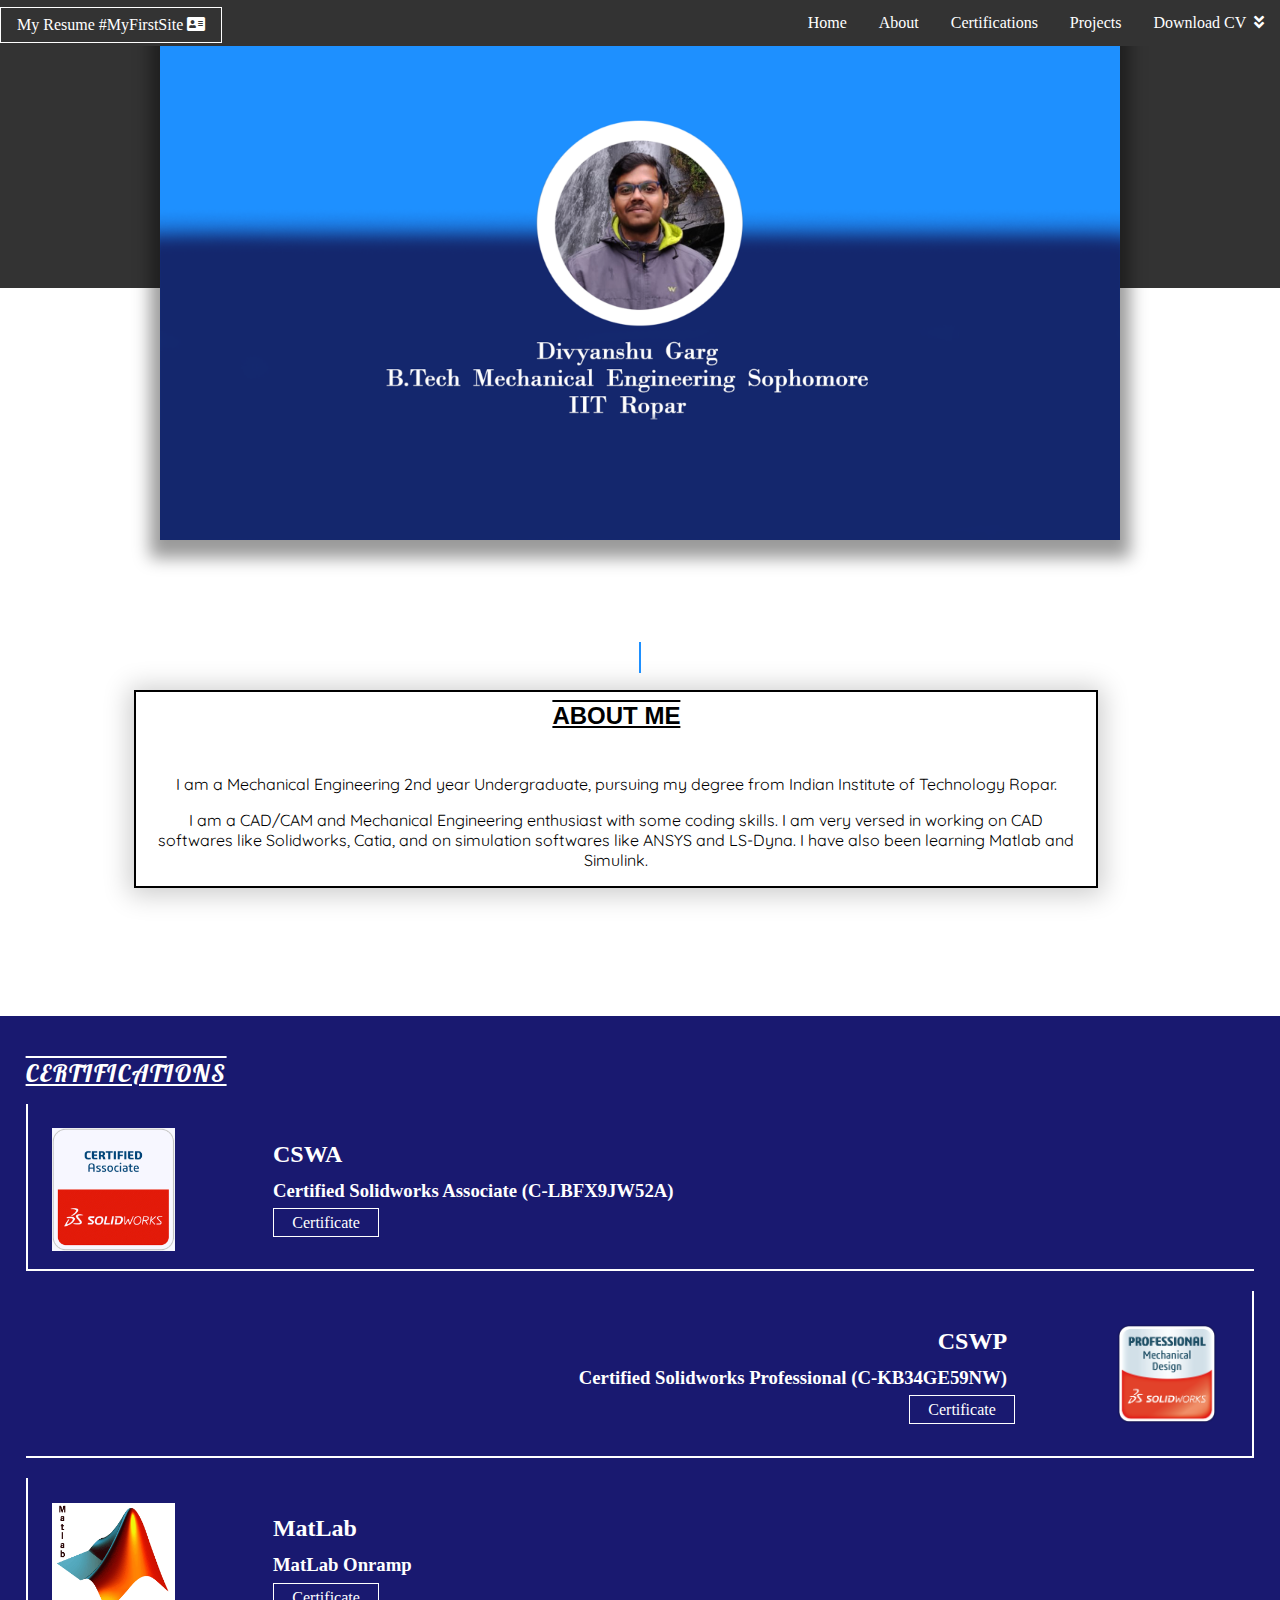
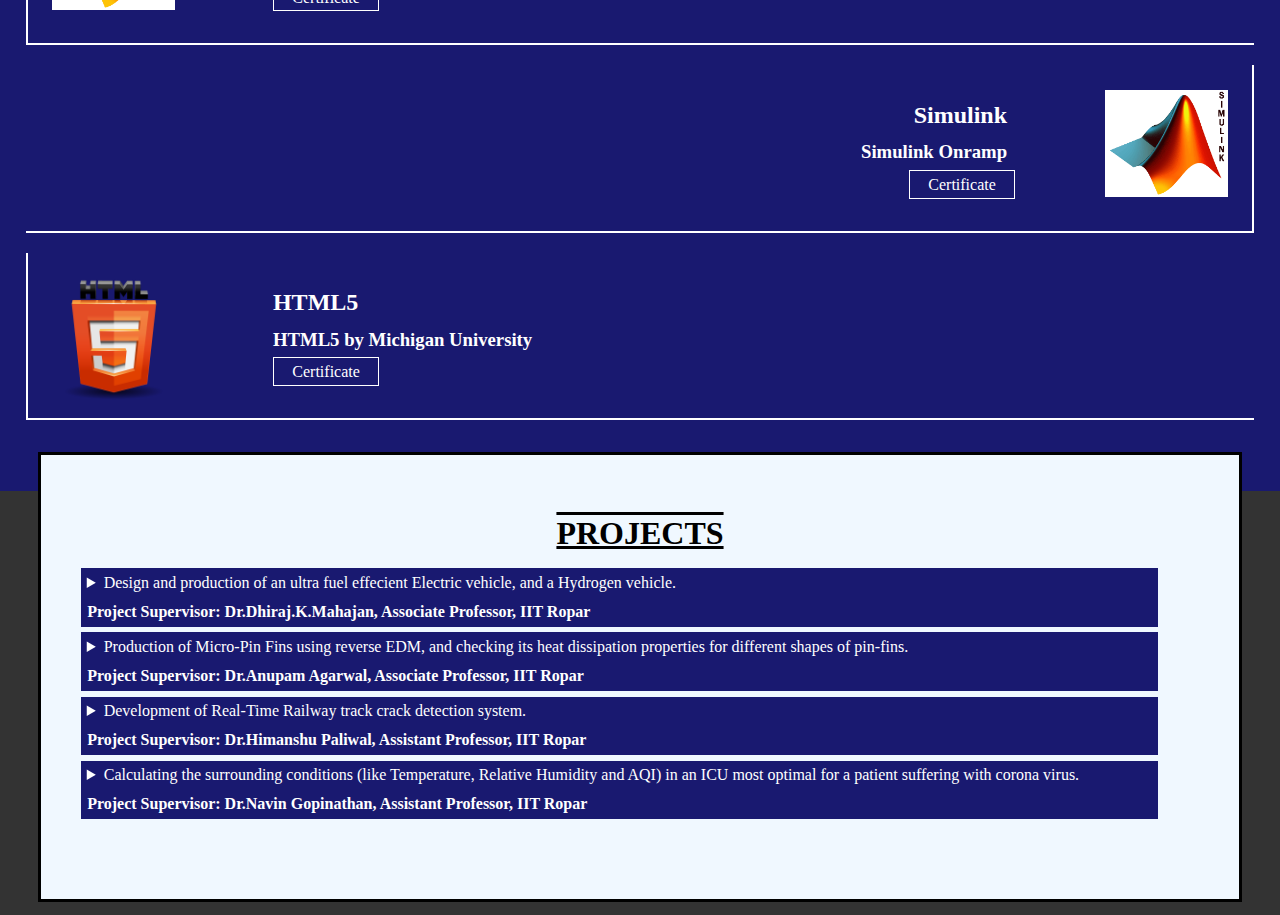
<file: index.html>
<!DOCTYPE html>
<html lang="en">
<head>
    <meta charset="UTF-8">
    <meta name="description" content="Resume - 1st Site">
    <meta name="author" content="Divyanshu Garg">
    <meta name="viewport" content="width=device-width, initial-scale=1.0">
    <title>Divyanshu Garg</title>
    <link rel="shortcut icon" type="image/x-icon" href="images/favicon.jpg" />
    <link rel="stylesheet" href="css/style.css" />
    <link rel="stylesheet" href="css/all.css">
</head>
<body>
<header id="header">
    <div class="wrapper">
        <nav>
            <a id="mobile-bar">My Resume #MyFirstSite</a>
            <ul id="top-bar">
                <li class="site1">My Resume #MyFirstSite  <i class="fas fa-address-card"></i></li>
                <li class="top-list resume"><a href="https://drive.google.com/file/d/1A3YeNUTTxXKpdzi5aWbBLXgSt4nu5dFq/view?usp=sharing">Download CV &nbsp;<i class="fas fa-angle-double-down"></i></a></li>
                <li class="top-list"><a href="#Project">Projects</a></li>
                <li class="top-list"><a href="#certification">Certifications</a></li>
                <li class="top-list"><a href="#division-line">About</a></li>
                <li class="top-list"><a href="#header">Home</a></li>
            </ul>
        </nav>
    </div>
</header>

<section class="image-back">
    <div style="text-align: center;">
        <img class="my-image" src="images/final-pic.png" width="75%" alt="Image of Divyanshu Garg">
    </div>
</section>

<main>

    <section id="about-back">
        <span id="division-line"></span>
        <a name="about"></a>
        <div id="about-border">
        <div id="about-head">ABOUT ME</div><br/>
        <p class="about-text">
            I am a Mechanical Engineering 2nd year Undergraduate, pursuing my degree from Indian Institute of Technology Ropar.
        </p>
        <p class="about-text">
            I am a CAD/CAM and Mechanical Engineering enthusiast with some coding skills. I am very versed in working on CAD softwares
            like Solidworks, Catia, and on simulation softwares like ANSYS and LS-Dyna. I have also been learning Matlab and
            Simulink.
        </p>
        </div>
    </section>

    <section id="certification">
        <a name="certificate"></a>
        <h1 class="cert-head">CERTIFICATIONS</h1>

        <article class="left">
            <img src="images/cswa.png" class="left-img" alt="CSWA"/>
            <h2 class="head-left main-left">CSWA</h2>
            <h3 class="head-left">Certified Solidworks Associate (C-LBFX9JW52A)</h3>
            <a href="https://drive.google.com/file/d/0B2sH2aIwsimoWmlveEVheHVFWFJqaVZ2N3ZBSmZPU19tZTNN/view?usp=sharing" class=" head-left left-link">Certificate</a>
        </article>

        <article class="right">
            <img src="images/CSWP.png" class="right-img" alt="CSWP"/>
            <h2 class="head-right main-right">CSWP</h2>
            <h3 class="head-right nmain-right">Certified Solidworks Professional (C-KB34GE59NW)</h3>
            <a href="https://drive.google.com/open?id=1w89OGwOR5ibnlL08b_zWgqTRcwLWITnM" class=" head-right right-link">Certificate</a>
        </article>

        <article class="left">
            <img src="images/matlab1.png" class="left-img" alt="MatLab"/>
            <h2 class="head-left main-left">MatLab</h2>
            <h3 class="head-left">MatLab Onramp</h3>
            <a href="https://drive.google.com/open?id=1-UTJavQHpo70yQNZmb_ZlmZVlXBuUBKa" class=" head-left left-link">Certificate</a>
        </article>

        <article class="right">
            <img src="images/simulink.png" class="right-img" alt="Simulink"/>
            <h2 class="head-right main-right">Simulink</h2>
            <h3 class="head-right nmain-right">Simulink Onramp</h3>
            <a href="https://drive.google.com/open?id=1RkuJVIUovmENOxLQTXgUYso6rSnlc7pm" class=" head-right right-link">Certificate</a>
        </article>

        <article class="left">
            <img src="images/HTML5.png" class="left-img" alt="HTML5"/>
            <h2 class="head-left main-left">HTML5</h2>
            <h3 class="head-left">HTML5 by Michigan University</h3>
            <a href="https://drive.google.com/open?id=1cEPCujRzyL-CCUCkCmYzpD0S6M6GkzwB" class=" head-lrft left-link">Certificate</a>
        </article>

    </section>

    <section id="Project">
        <h1 class="project-head">PROJECTS</h1>
        <ul>
            <li>
                <details class="details-head">
                    <summary class="topic">Design and production of an ultra fuel effecient Electric vehicle, and a Hydrogen vehicle.</summary>
                    <p class="details">The project aims to develop a ultra fuel effecient electric vehicle prototype
                        and then converting that vehicle into a Hydrogen Fuel Cell powered vehicle. (This project was left in between because of the COVID-l9 pandemic)
                    </p>
                </details>
                <div class="instructor">Project Supervisor: Dr.Dhiraj.K.Mahajan, Associate Professor, IIT Ropar</div>
            </li>

            <li>
                <details class="details-head">
                    <summary class="topic">Production of Micro-Pin Fins using reverse EDM, and checking its heat dissipation properties for
                    different shapes of pin-fins.</summary>
                    <p class="details">The project aims to manufacture Micro-Pin Fins using Reverse EDM process, and check there
                        heat transfer properties for different shapes and sizes of the Pin-Fins.
                    </p>
                </details>
                <div class="instructor">Project Supervisor: Dr.Anupam Agarwal, Associate Professor, IIT Ropar</div>
            </li>

            <li>
                <details class="details-head">
                    <summary class="topic">
                        Development of Real-Time Railway track crack detection system.
                    </summary>
                    <p class="details">The project aims to develop a real-time railway track crack management system, which can detect
                        track crack at some distance from the current location of the running train, and would automatically
                        stop the train and also inform the control-station and the driver about the crack ahead.
                    </p>
                </details>
                <div class="instructor">Project Supervisor: Dr.Himanshu Paliwal, Assistant Professor, IIT Ropar</div>
            </li>

            <li>
                <details class="details-head">
                    <summary class="topic">
                        Calculating the surrounding conditions (like Temperature, Relative Humidity and AQI) in an ICU most optimal for
                        a patient suffering with corona virus.
                    </summary>
                    <p class="details">The project aims in calculating the best surrounding conditions of an ICU for a patient suffering with Covid-19
                        virus to help their speedy recovery. The project also aims to help building the most optimal negative pressure by
                        the help of those surrounding conditions.
                    </p>
                </details>
                <div class="instructor">Project Supervisor: Dr.Navin Gopinathan, Assistant Professor, IIT Ropar</div>
            </li>
        </ul>
    </section>

</main>

</body>

<script src="https://code.jquery.com/jquery-1.11.3.min.js"></script>
<script src="js/menu.js"></script>

</html>
</file>
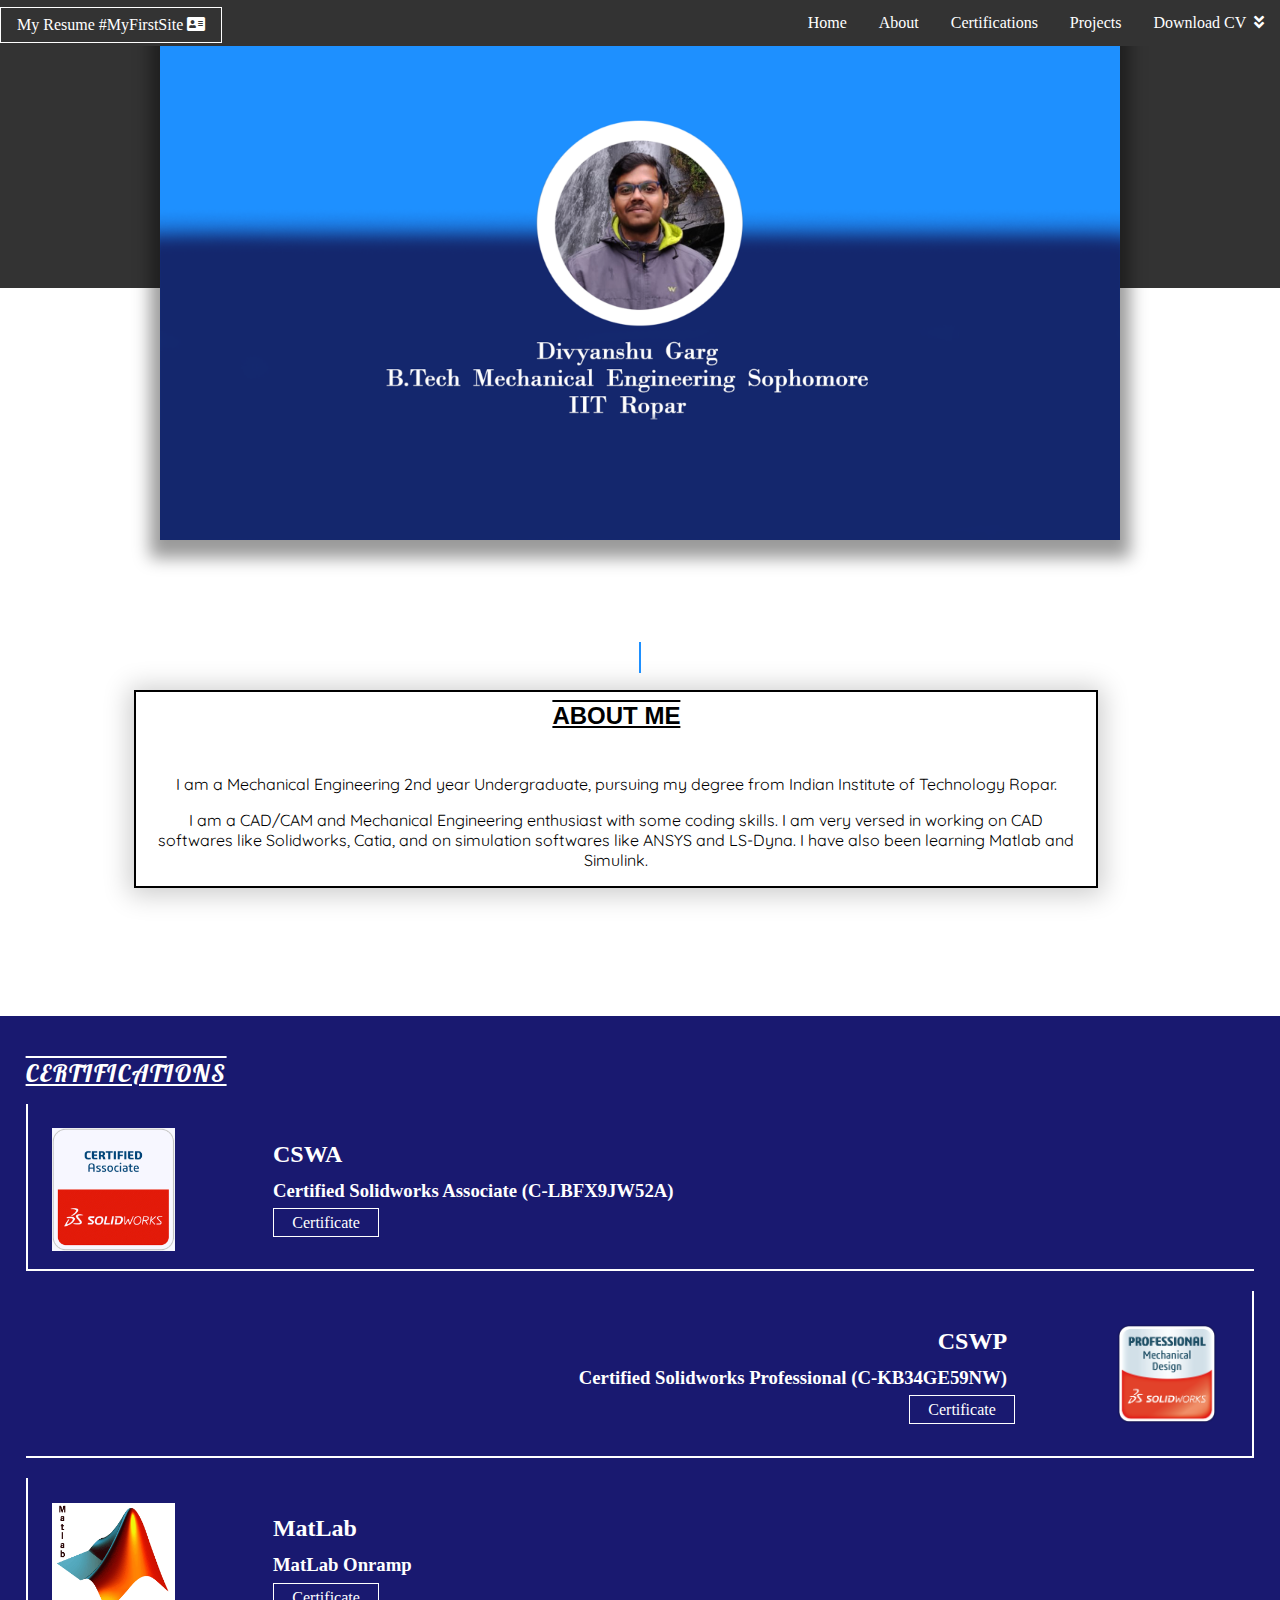
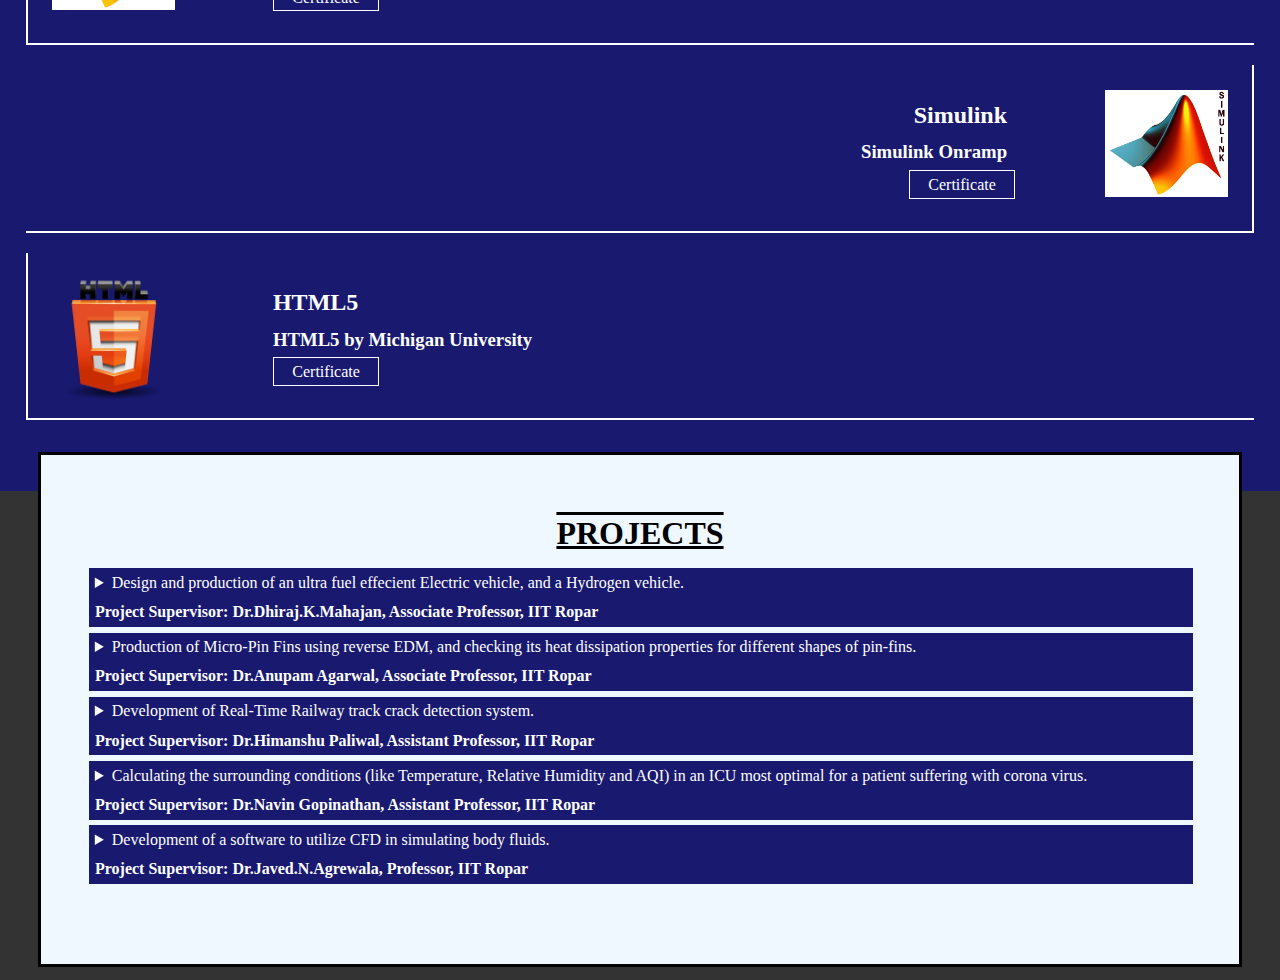
<file: First site/index.html>
<!DOCTYPE html>
<html lang="en">
<head>
    <meta charset="UTF-8">
    <meta name="description" content="Resume - 1st Site">
    <meta name="author" content="Divyanshu Garg">
    <meta name="viewport" content="width=device-width, initial-scale=1.0">
    <title>Divyanshu Garg</title>
    <link rel="shortcut icon" type="image/x-icon" href="images/favicon.jpg" />
    <link rel="stylesheet" href="css/style.css" />
    <link rel="stylesheet" href="css/all.css">
</head>
<body>
<header id="header">
    <div class="wrapper">
        <nav>
            <a id="mobile-bar">My Resume #MyFirstSite</a>
            <ul id="top-bar">
                <li class="site1">My Resume #MyFirstSite  <i class="fas fa-address-card"></i></li>
                <li class="top-list resume"><a href="https://drive.google.com/file/d/1A3YeNUTTxXKpdzi5aWbBLXgSt4nu5dFq/view?usp=sharing">Download CV &nbsp;<i class="fas fa-angle-double-down"></i></a></li>
                <li class="top-list"><a href="#Project">Projects</a></li>
                <li class="top-list"><a href="#certification">Certifications</a></li>
                <li class="top-list"><a href="#division-line">About</a></li>
                <li class="top-list"><a href="#header">Home</a></li>
            </ul>
        </nav>
    </div>
</header>

<section class="image-back">
    <div style="text-align: center;">
        <img class="my-image" src="images/final-pic.png" width="75%" alt="Image of Divyanshu Garg">
    </div>
</section>

<main>

    <section id="about-back">
        <span id="division-line"></span>
        <a name="about"></a>
        <div id="about-border">
        <div id="about-head">ABOUT ME</div><br/>
        <p class="about-text">
            I am a Mechanical Engineering 2nd year Undergraduate, pursuing my degree from Indian Institute of Technology Ropar.
        </p>
        <p class="about-text">
            I am a CAD/CAM and Mechanical Engineering enthusiast with some coding skills. I am very versed in working on CAD softwares
            like Solidworks, Catia, and on simulation softwares like ANSYS and LS-Dyna. I have also been learning Matlab and
            Simulink.
        </p>
        </div>
    </section>

    <section id="certification">
        <a name="certificate"></a>
        <h1 class="cert-head">CERTIFICATIONS</h1>

        <article class="left">
            <img src="images/cswa.png" class="left-img" alt="CSWA"/>
            <h2 class="head-left main-left">CSWA</h2>
            <h3 class="head-left">Certified Solidworks Associate (C-LBFX9JW52A)</h3>
            <a href="https://drive.google.com/file/d/0B2sH2aIwsimoWmlveEVheHVFWFJqaVZ2N3ZBSmZPU19tZTNN/view?usp=sharing" class=" head-left left-link">Certificate</a>
        </article>

        <article class="right">
            <img src="images/CSWP.png" class="right-img" alt="CSWP"/>
            <h2 class="head-right main-right">CSWP</h2>
            <h3 class="head-right nmain-right">Certified Solidworks Professional (C-KB34GE59NW)</h3>
            <a href="https://drive.google.com/open?id=1w89OGwOR5ibnlL08b_zWgqTRcwLWITnM" class=" head-right right-link">Certificate</a>
        </article>

        <article class="left">
            <img src="images/matlab1.png" class="left-img" alt="MatLab"/>
            <h2 class="head-left main-left">MatLab</h2>
            <h3 class="head-left">MatLab Onramp</h3>
            <a href="https://drive.google.com/open?id=1-UTJavQHpo70yQNZmb_ZlmZVlXBuUBKa" class=" head-left left-link">Certificate</a>
        </article>

        <article class="right">
            <img src="images/simulink.png" class="right-img" alt="Simulink"/>
            <h2 class="head-right main-right">Simulink</h2>
            <h3 class="head-right nmain-right">Simulink Onramp</h3>
            <a href="https://drive.google.com/open?id=1RkuJVIUovmENOxLQTXgUYso6rSnlc7pm" class=" head-right right-link">Certificate</a>
        </article>

        <article class="left">
            <img src="images/HTML5.png" class="left-img" alt="HTML5"/>
            <h2 class="head-left main-left">HTML5</h2>
            <h3 class="head-left">HTML5 by Michigan University</h3>
            <a href="https://drive.google.com/open?id=1cEPCujRzyL-CCUCkCmYzpD0S6M6GkzwB" class=" head-lrft left-link">Certificate</a>
        </article>

    </section>

    <section id="Project">
        <h1 class="project-head">PROJECTS</h1>
        <ul>
            <li>
                <details class="details-head">
                    <summary class="topic">Design and production of an ultra fuel effecient Electric vehicle, and a Hydrogen vehicle.</summary>
                    <p class="details">The project aims to develop a ultra fuel effecient electric vehicle prototype
                        and then converting that vehicle into a Hydrogen Fuel Cell powered vehicle.
                    </p>
                </details>
                <div class="instructor">Project Supervisor: Dr.Dhiraj.K.Mahajan, Associate Professor, IIT Ropar</div>
            </li>

            <li>
                <details class="details-head">
                    <summary class="topic">Production of Micro-Pin Fins using reverse EDM, and checking its heat dissipation properties for
                    different shapes of pin-fins.</summary>
                    <p class="details">The project aims to manufacture Micro-Pin Fins using Reverse EDM process, and check there
                        heat transfer properties for different shapes and sizes of the Pin-Fins.
                    </p>
                </details>
                <div class="instructor">Project Supervisor: Dr.Anupam Agarwal, Associate Professor, IIT Ropar</div>
            </li>

            <li>
                <details class="details-head">
                    <summary class="topic">
                        Development of Real-Time Railway track crack detection system.
                    </summary>
                    <p class="details">The project aims to develop a real-time railway track crack management system, which can detect
                        track crack at some distance from the current location of the running train, and would automatically
                        stop the train and also inform the control-station and the driver about the crack ahead.
                    </p>
                </details>
                <div class="instructor">Project Supervisor: Dr.Himanshu Paliwal, Assistant Professor, IIT Ropar</div>
            </li>

            <li>
                <details class="details-head">
                    <summary class="topic">
                        Calculating the surrounding conditions (like Temperature, Relative Humidity and AQI) in an ICU most optimal for
                        a patient suffering with corona virus.
                    </summary>
                    <p class="details">The project aims in calculating the best surrounding conditions of an ICU for a patient suffering with Covid-19
                        virus to help their speedy recovery. The project also aims to help building the most optimal negative pressure by
                        the help of those surrounding conditions.
                    </p>
                </details>
                <div class="instructor">Project Supervisor: Dr.Navin Gopinathan, Assistant Professor, IIT Ropar</div>
            </li>

            <li>
                <details class="details-head">
                    <summary class="topic">
                        Development of a software to utilize CFD in simulating body fluids.
                    </summary>
                    <p class="details">This project aims at develop a software to assist the doctor in simulating the flow of different fluids in human body,
                        and to bridge the gap between a Mechanical engineer and a Doctor. This software would assist the doctor in planning an operation or selecting a prosthetic/related machine suitable for
                        a specific person.
                    </p>
                </details>
                <div class="instructor">Project Supervisor: Dr.Javed.N.Agrewala, Professor, IIT Ropar</div>
            </li>
        </ul>
    </section>

</main>

</body>

<script src="https://code.jquery.com/jquery-1.11.3.min.js"></script>
<script src="js/menu.js"></script>

</html>
</file>
<file: css/style.css>
@import url('https://fonts.googleapis.com/css?family=Hind+Siliguri:400,700&display=swap');
@import url('https://fonts.googleapis.com/css?family=Quicksand&display=swap');
@import url('https://fonts.googleapis.com/css?family=Lobster&display=swap');

/*Header*/

html{
    scroll-behavior: smooth;
}

body{
    background: #333;
}

#mobile-bar{
    display: none;
}

#top-bar{
    position: fixed;
    list-style-type: none;
    margin: 0;
    padding: 0;
    overflow: hidden;
    background-color: #333;
    width: 100%;
    z-index: 4;
}

.top-list{
    float:right;
}

#top-bar li a{
    display: inline-block;
    color: white;
    text-align: center;
    padding: 14px 16px;
    text-decoration: none;
    max-width: 100%;
}

.site1{
    float: left;
    display: inline-block;
    color: white;
    text-align: center;
    padding: 8px 16px;
    text-decoration: none;
    max-width: 100%;
    border: 1px solid white;
    position: relative;
    top: 7px;
}

#top-bar li a:hover {
    background-color: #1e90ff;
}

body{
    margin: 0px;
}


#mobile-bar{
    float: left;
    /*display: none;*/
    color: white;
    text-align: none;
    padding: 8px 0px;
    text-decoration: none;
    width: 100%;
    position: relative;
    top: 0px;
    background-color: #333333;
}


/*pic top*/

.my-image{
    max-width: border-box;
    background: #1e90ff;
    position: relative;
    z-index: 0;
    box-shadow: 0px 8px 16px 10px rgba(0,0,0,0.4);
}

/*about*/

#about-head{
    font-size: 150%;
    font-weight: 700;
    text-decoration-line: underline overline;
    margin: 10px 20px 10px 20px;
}

#about-back{
    font-family: 'Hind Siliquri', sans-serif;
    background-color: white;
    margin: -20% 0px 0px 0px;
    text-align: center;
    padding-top: 30%;
    padding-bottom: 10%;
}

#division-line {
    width: 1px;
    border: 1px solid #1e90ff;
    background-color: dodgerblue;
    padding: .7% 0 .2%;
    position: relative;
    bottom: 20px;
}

#about-border{
    border: 2px solid black;
    box-shadow: 0px 2px 25px 5px rgba(0,0,0,0.2);
    transition: box-shadow 200ms;
    width: 75%;
    text-align: center;
    margin-left: 10.5%;
}

#about-border:hover{
    box-shadow: 0px 1px 20px 10px rgba(0,0,0,.4);
}

.about-text{
    font-family: 'Quicksand', sans serif;
    padding: 0px 20px;
}

/*Certification*/

.cert-head{
    font-size: 150%;
    font-family: 'Lobster', sans-serif;
    font-weight: 400;
    text-decoration-line: underline overline;
    color: white;
    letter-spacing: 2px;
}

#certification{
    margin: 0;
    padding-left: 2%;
    padding-right: 2%;
    padding-top: 2%;
    padding-bottom: 4%;
    background-color: midnightblue;
}

.left-img{
    margin: 0;
    padding: 2%;
    width: 10%;
    height: 10%;
    display: inline-block;
    position: relative;
    color: white;
    float: left;
}

.head-left{
    color: white;
    margin: 1%;
    margin-left: 20%;
}

.left-link{
    text-decoration: none;
    color: white;
    margin-left: 6%;
    border: 1px solid white;
    padding: .4% 1.5%;
    transition: background-color 400ms;
}

.left-link:hover, .right-link:hover{
    background-color: dodgerblue;
}

.left{
    border-left: 2px solid white;
    border-bottom: 2px solid white;
    padding-bottom: 3%;
    transition: border 400ms, text-shadow 400ms;
    margin-bottom: 20px;
}

.left:hover{
    border-left: 2px solid dodgerblue;
    border-bottom: 2px solid dodgerblue;
    box-shadow: 0px 1px 20px 10px rgba(0,0,0,0.2);
}

.right:hover{
    border-right: 2px solid dodgerblue;
    border-bottom: 2px solid dodgerblue;
    box-shadow: 0px 1px 20px 10px rgba(0,0,0,0.2);
}

.main-left{
    padding-top: 3%;
}

.right{
    border-right: 2px solid white;
    border-bottom: 2px solid white;
    padding-bottom: 3%;
    transition: border 400ms, text-shadow 400ms;
    margin-bottom: 20px;
}

.right-img{
    margin: 0;
    padding: 2%;
    width: 10%;
    height: 10%;
    display: inline-block;
    position: relative;
    color: white;
    float: right;
}

.head-right{
    color: white;
    margin: 1%;
    margin-right: 20%;
    text-align: right;
}

.main-right{
    padding-top: 3%;
}

.right-link{
    text-decoration: none;
    width: 100%;
    margin-right: 1%;
    color: white;
    border: 1px solid white;
    padding: .4% 1.5%;
    transition: background-color 400ms;
    margin-left: 72%;
    display: inline;
}

/*Project*/

#Project{
    margin: 1% 3%;
    margin-top: -3%;
    background-color: aliceblue;
    padding-bottom: 5%;
    border: 3px solid black;
}

#Project li{
    list-style: none;
}

.project-head{
    padding: 5% 1% 0 1%;
    text-align: center;
    margin: 1%;
    margin-top: 0;
    font-family: "Times New Roman", sans-serif;
    text-decoration: underline overline;
}
.topic{
    padding: .5%;
    transition: background-color 400ms;
}
.topic:hover{
    background-color: white;
    color: black;
    cursor: pointer;
}

.details-head{
    background-color: midnightblue;
    color: white;
    margin-right: 7%;
}

.details{
    margin: 0;
    padding: .5%;
}

.instructor{
    font-weight: 700;
    padding: .5%;
    margin-bottom: .5%;
    margin-right: 7%;
    background-color: midnightblue;
    color: white;
}

/*media-queries*/

@media screen and (max-width:950px) {

    #top-bar{
        position: relative;
    }

    #mobile-bar{
        display: block !important;
        height: 20px !important;
        width: 100% !important;
        background: url("bars-min.png") 98% center !important;
        background-repeat: no-repeat !important;
        background-color: #333333 !important;
        cursor: pointer !important;
    }

    header nav ul{
        overflow: hidden !important;
        background: rgba(51, 51, 51, 0.67) !important;
        height: 0 !important;
    }

    header nav ul.open{
        height: auto !important;
    }

    .top-list{
        float: none !important;
        width: 100% !important;
        margin: 0 !important;
    }

    header nav ul li a{
        color: white !important;
        padding: 10px !important;
        border-bottom: 1px solid #404040 !important;
        display: block !important;
        width: 100% !important;
        margin: 0 !important;
        text-align: left !important;
    }

    body{
        max-width: 100%;
    }

    .my-image{
        width: 100%;
        height: auto;
    }
    .image-back{
        object-fit: cover;
        object-position: center;
    }

    .site1{
        border: 1px solid white;
        position: relative;
        top: 7px;
        object-position: center;
        object-fit: cover;
        padding: 1px 8px 8px 8px;
        display: none;
    }

    #about-border{
        border-width: 1px 0 1px 0;
    }

    .head-left, .head-right{
        font-size: 80%;
    }
}
</file>
<file: First site/css/style.css>
@import url('https://fonts.googleapis.com/css?family=Hind+Siliguri:400,700&display=swap');
@import url('https://fonts.googleapis.com/css?family=Quicksand&display=swap');
@import url('https://fonts.googleapis.com/css?family=Lobster&display=swap');

/*Header*/

html{
    scroll-behavior: smooth;
}

body{
    background: #333;
}

#mobile-bar{
    display: none;
}

#top-bar{
    position: fixed;
    list-style-type: none;
    margin: 0;
    padding: 0;
    overflow: hidden;
    background-color: #333;
    width: 100%;
    z-index: 4;
}

.top-list{
    float:right;
}

#top-bar li a{
    display: inline-block;
    color: white;
    text-align: center;
    padding: 14px 16px;
    text-decoration: none;
    max-width: 100%;
}

.site1{
    float: left;
    display: inline-block;
    color: white;
    text-align: center;
    padding: 8px 16px;
    text-decoration: none;
    max-width: 100%;
    border: 1px solid white;
    position: relative;
    top: 7px;
}

#top-bar li a:hover {
    background-color: #1e90ff;
}

body{
    margin: 0;
}


#mobile-bar{
    float: left;
    /*display: none;*/
    color: white;
    padding: 8px 0;
    text-decoration: none;
    width: 100%;
    position: relative;
    top: 0;
    background-color: #333333;
}


/*pic top*/

.my-image{
    max-width: border-box;
    background: #1e90ff;
    position: relative;
    z-index: 0;
    box-shadow: 0 8px 16px 10px rgba(0,0,0,0.4);
}

/*about*/

#about-head{
    font-size: 150%;
    font-weight: 700;
    text-decoration-line: underline overline;
    margin: 10px 20px 10px 20px;
}

#about-back{
    font-family: 'Hind Siliquri', sans-serif;
    background-color: white;
    margin: -20% 0 0 0;
    text-align: center;
    padding-top: 30%;
    padding-bottom: 10%;
}

#division-line {
    width: 1px;
    border: 1px solid #1e90ff;
    background-color: dodgerblue;
    padding: .7% 0 .2%;
    position: relative;
    bottom: 20px;
}

#about-border{
    border: 2px solid black;
    box-shadow: 0 2px 25px 5px rgba(0,0,0,0.2);
    transition: box-shadow 200ms;
    width: 75%;
    text-align: center;
    margin-left: 10.5%;
}

#about-border:hover{
    box-shadow: 0 1px 20px 10px rgba(0,0,0,.4);
}

.about-text{
    font-family: 'Quicksand', sans serif;
    padding: 0 20px;
}

/*Certification*/

.cert-head{
    font-size: 150%;
    font-family: 'Lobster', sans-serif;
    font-weight: 400;
    text-decoration-line: underline overline;
    color: white;
    letter-spacing: 2px;
}

#certification{
    margin: 0;
    padding: 2% 2% 4%;
    background-color: midnightblue;
}

.left-img{
    margin: 0;
    padding: 2%;
    width: 10%;
    height: 10%;
    display: inline-block;
    position: relative;
    color: white;
    float: left;
}

.head-left{
    color: white;
    margin: 1% 1% 1% 20%;
}

.left-link{
    text-decoration: none;
    color: white;
    margin-left: 6%;
    border: 1px solid white;
    padding: .4% 1.5%;
    transition: background-color 400ms;
}

.left-link:hover, .right-link:hover{
    background-color: dodgerblue;
}

.left{
    border-left: 2px solid white;
    border-bottom: 2px solid white;
    padding-bottom: 3%;
    transition: border 400ms, text-shadow 400ms;
    margin-bottom: 20px;
}

.left:hover{
    border-left: 2px solid dodgerblue;
    border-bottom: 2px solid dodgerblue;
    box-shadow: 0 1px 20px 10px rgba(0,0,0,0.2);
}

.right:hover{
    border-right: 2px solid dodgerblue;
    border-bottom: 2px solid dodgerblue;
    box-shadow: 0 1px 20px 10px rgba(0,0,0,0.2);
}

.main-left{
    padding-top: 3%;
}

.right{
    border-right: 2px solid white;
    border-bottom: 2px solid white;
    padding-bottom: 3%;
    transition: border 400ms, text-shadow 400ms;
    margin-bottom: 20px;
}

.right-img{
    margin: 0;
    padding: 2%;
    width: 10%;
    height: 10%;
    display: inline-block;
    position: relative;
    color: white;
    float: right;
}

.head-right{
    color: white;
    margin: 1% 20% 1% 1%;
    text-align: right;
}

.main-right{
    padding-top: 3%;
}

.right-link{
    text-decoration: none;
    width: 100%;
    margin-right: 1%;
    color: white;
    border: 1px solid white;
    padding: .4% 1.5%;
    transition: background-color 400ms;
    margin-left: 72%;
    display: inline;
}

/*Project*/

#Project{
    margin: -3% 3% 1%;
    background-color: aliceblue;
    padding-bottom: 5%;
    border: 3px solid black;
}

#Project li{
    list-style: none;
}

#Project ul{
    padding-left: 0;
    margin-left: 4%;
}

.project-head{
    padding: 5% 1% 0 1%;
    text-align: center;
    margin: 1%;
    margin-top: 0;
    font-family: "Times New Roman", sans-serif;
    text-decoration: underline overline;
}
.topic{
    padding: .5%;
    transition: background-color 400ms;
}
.topic:hover{
    background-color: white;
    color: black;
    cursor: pointer;
}

.details-head{
    background-color: midnightblue;
    color: white;
    margin-right: 4%;
}

.details{
    margin: 0;
    padding: .5%;
}

.instructor{
    font-weight: 700;
    padding: .5%;
    margin-bottom: .5%;
    margin-right: 4%;
    background-color: midnightblue;
    color: white;
}

/*media-queries*/

@media screen and (max-width:950px) {

    #top-bar{
        position: relative;
    }

    #mobile-bar{
        display: block !important;
        height: 20px !important;
        width: 100% !important;
        background: #333333 url("bars-min.png") no-repeat 98% center !important;
        cursor: pointer !important;
    }

    header nav ul{
        overflow: hidden !important;
        background: rgba(51, 51, 51, 0.67) !important;
        height: 0 !important;
    }

    header nav ul.open{
        height: auto !important;
    }

    .top-list{
        float: none !important;
        width: 100% !important;
        margin: 0 !important;
    }

    header nav ul li a{
        color: white !important;
        padding: 10px !important;
        border-bottom: 1px solid #404040 !important;
        display: block !important;
        width: 100% !important;
        margin: 0 !important;
        text-align: left !important;
    }

    body{
        max-width: 100%;
    }

    .my-image{
        width: 100%;
        height: auto;
    }
    .image-back{
        object-fit: cover;
        object-position: center;
    }

    .site1{
        border: 1px solid white;
        position: relative;
        top: 7px;
        object-position: center;
        object-fit: cover;
        padding: 1px 8px 8px 8px;
        display: none;
    }

    #about-border{
        border-width: 1px 0 1px 0;
    }

    .head-left, .head-right{
        font-size: 100%;
    }
}
</file>
